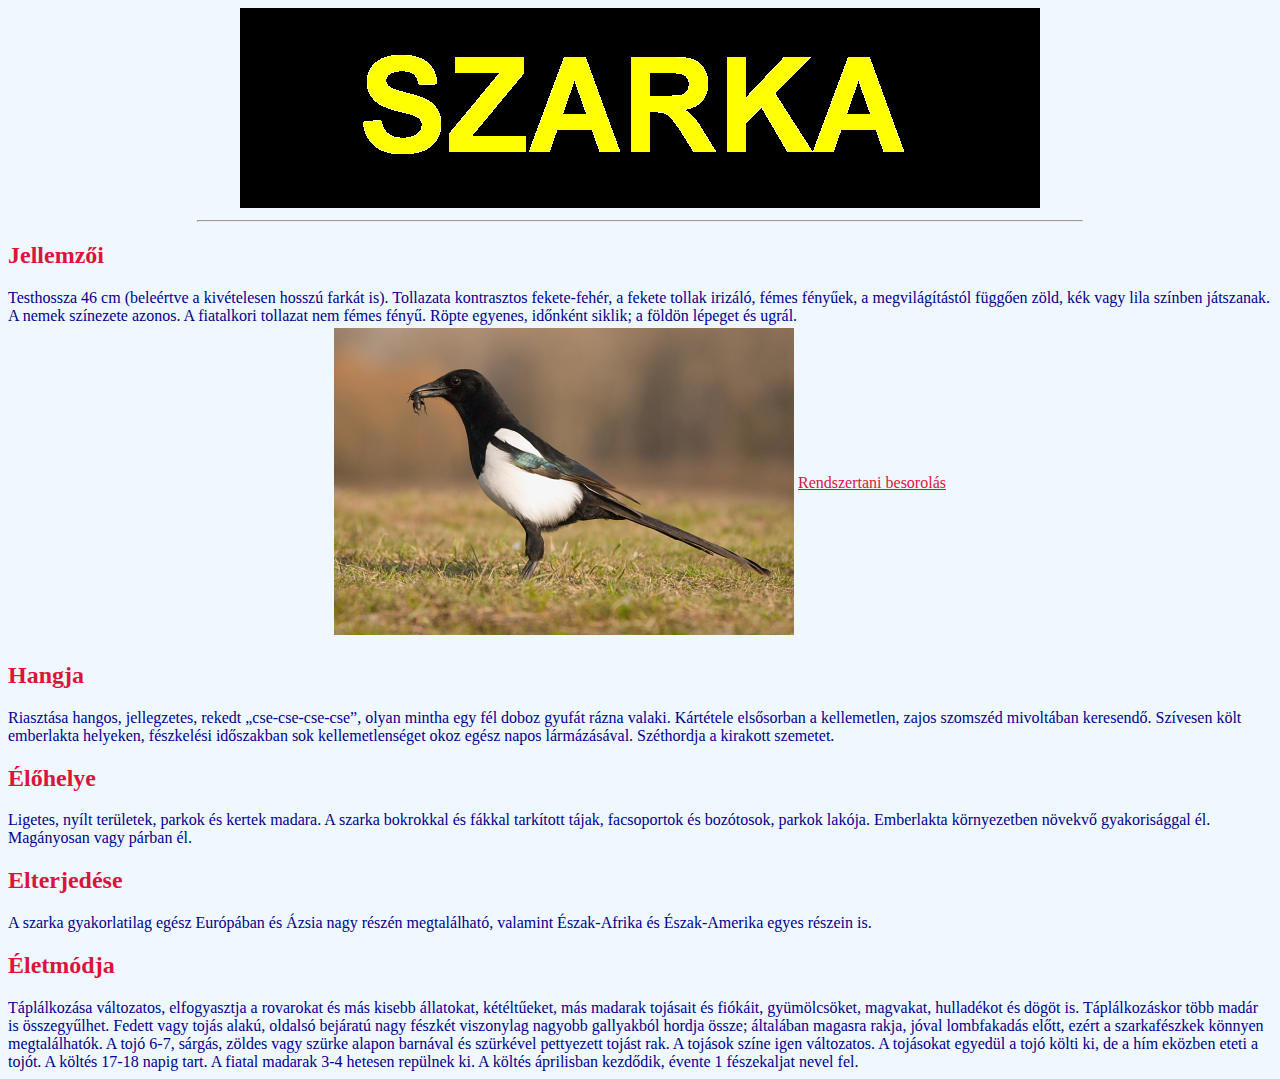
<file: index.html>
<!DOCTYPE html>
<html lang="hu">
    <head>
        <meta charset="UTF-8">
        <meta http-equiv="X-UA-Compatible" content="IE=edge">
        <meta name="viewport" content="width=device-width, initial-scale=1.0">
        <link rel="stylesheet" href="style.css">
        <title>A szarka</title>
    </head>
    <body>
        <header>
            <img src="./potcimkep.png" alt="A szarka">
            <hr>
        </header>

        <section>
            <h2>Jellemzői</h2>
            Testhossza 46 cm (beleértve a kivételesen hosszú farkát is). Tollazata kontrasztos fekete-fehér, a fekete tollak irizáló, fémes fényűek, a megvilágítástól függően zöld, kék vagy lila színben játszanak. A nemek színezete azonos. A fiatalkori tollazat nem fémes fényű. Röpte egyenes, időnként siklik; a földön lépeget és ugrál.
            <section class="kozepre">
                <table>
                    <td><img src="./kep1.jpg" alt="A szarka alkata" id="kep"></td>
                    <td><a href="./besorolas.html">Rendszertani besorolás</a></td>
                </table>
            </section>

            <h2>Hangja</h2>
            Riasztása hangos, jellegzetes, rekedt „cse-cse-cse-cse”, olyan mintha egy fél doboz gyufát rázna valaki. Kártétele elsősorban a kellemetlen, zajos szomszéd mivoltában keresendő. Szívesen költ emberlakta helyeken, fészkelési időszakban sok kellemetlenséget okoz egész napos lármázásával. Széthordja a kirakott szemetet.

            <h2>Élőhelye</h2>
            Ligetes, nyílt területek, parkok és kertek madara. A szarka bokrokkal és fákkal tarkított tájak, facsoportok és bozótosok, parkok lakója. Emberlakta környezetben növekvő gyakorisággal él. Magányosan vagy párban él.

            <h2>Elterjedése</h2>
            A szarka gyakorlatilag egész Európában és Ázsia nagy részén megtalálható, valamint Észak-Afrika és Észak-Amerika egyes részein is.

            <h2>Életmódja</h2>
            Táplálkozása változatos, elfogyasztja a rovarokat és más kisebb állatokat, kétéltűeket, más madarak tojásait és fiókáit, gyümölcsöket, magvakat, hulladékot és dögöt is. Táplálkozáskor több madár is összegyűlhet.
            Fedett vagy tojás alakú, oldalsó bejáratú nagy fészkét viszonylag nagyobb gallyakból hordja össze; általában magasra rakja, jóval lombfakadás előtt, ezért a szarkafészkek könnyen megtalálhatók. A tojó 6-7, sárgás, zöldes vagy szürke alapon barnával és szürkével pettyezett tojást rak. A tojások színe igen változatos. A tojásokat egyedül a tojó költi ki, de a hím eközben eteti a tojót. A költés 17-18 napig tart. A fiatal madarak 3-4 hetesen repülnek ki. A költés áprilisban kezdődik, évente 1 fészekaljat nevel fel.

        </section>

    </body>
</html>
</file>
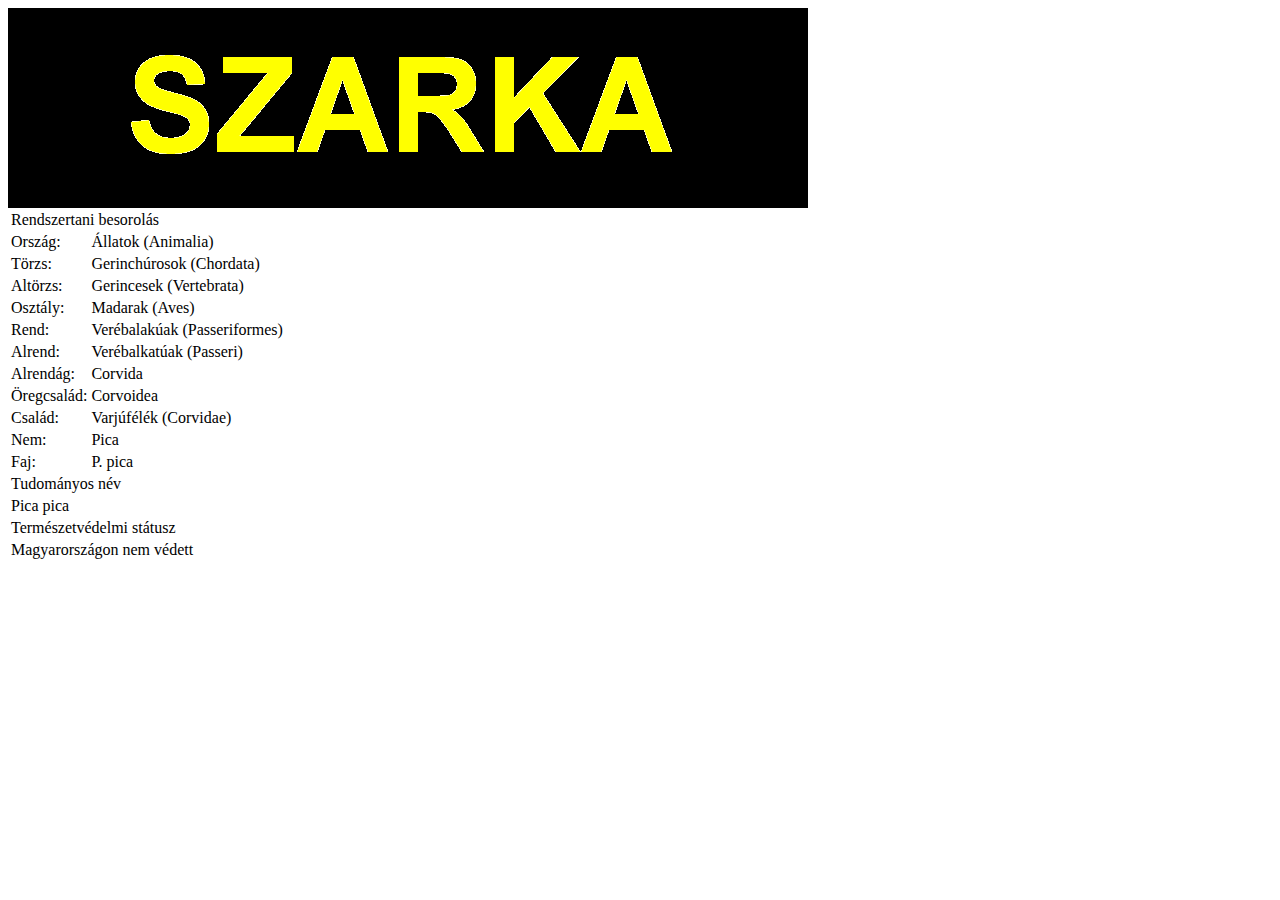
<file: besorolas.html>
<!DOCTYPE HTML PUBLIC "-//W3C//DTD HTML 4.01 Transitional//EN">
<html>
<head>
<title>Rendszertani besorolás</title>
<meta http-equiv="Content-Type" content="text/html; charset=utf-8">
</head>

<body>
    <header>
        <img src="./potcimkep.png" alt="A szarka">
    </header>
<table>
  <tbody>
    <tr> 
      <td colspan="2" rowspan="1" id="td2">Rendszertani besorolás</td>
    </tr>
    <tr> 
      <td>Ország:</td>
      <td id="td2" > Állatok (Animalia)</td>
    </tr>
    <tr> 
      <td id="td2" >Törzs:</td>
      <td id="td2" > Gerinchúrosok (Chordata)</td>
    </tr>
    <tr> 
      <td id="td2" >Altörzs:</td>
      <td id="td2" > Gerincesek (Vertebrata)</td>
    </tr>
    <tr> 
      <td id="td2" >Osztály:</td>
      <td id="td2" > Madarak (Aves)</td>
    </tr>
    <tr> 
      <td id="td2">Rend:</td>
      <td id="td2"> Verébalakúak (Passeriformes)</td>
    </tr>
    <tr> 
      <td id="td2">Alrend:</td>
      <td id="td2"> Verébalkatúak (Passeri)</td>
    </tr>
    <tr> 
      <td id="td2">Alrendág:</td>
      <td id="td2"> Corvida</td>
    </tr>
    <tr> 
      <td id="td2">Öregcsalád:</td>
      <td id="td2"> Corvoidea</td>
    </tr>
    <tr> 
      <td id="td2">Család:</td>
      <td id="td2"> Varjúfélék (Corvidae)</td>
    </tr>
    <tr> 
      <td id="td2">Nem:</td>
      <td id="td2"> Pica</td>
    </tr>
    <tr> 
      <td id="td2">Faj:</td>
      <td id="td2"> P. pica</td>
    </tr>
    <tr> 
      <td colspan="2" rowspan="1" id="td2">Tudományos név</td>
    </tr>
    <tr> 
      <td colspan="2" rowspan="1" id="td2">Pica pica</td>
    </tr>
    <tr> 
      <td colspan="2" rowspan="1" id="td2">Természetvédelmi státusz</td>
    </tr>
    <tr> 
      <td colspan="2" rowspan="1" id="td2">Magyarországon nem védett</td>
    </tr>
  </tbody>
</table>
</body>
</html>
</file>
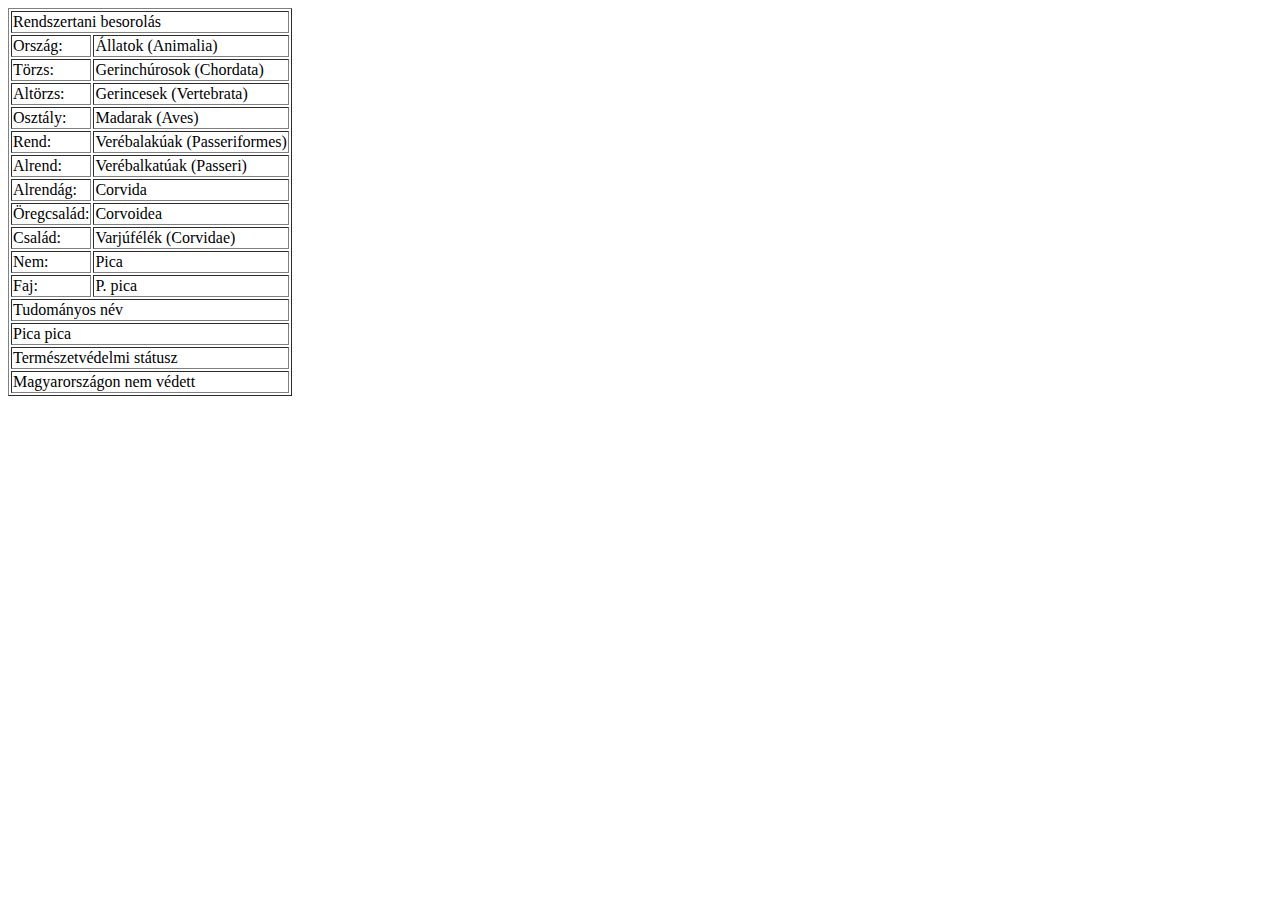
<file: webforras2.html>
<!DOCTYPE HTML PUBLIC "-//W3C//DTD HTML 4.01 Transitional//EN">
<html>
<head>
<title>webforras2</title>
<meta http-equiv="Content-Type" content="text/html; charset=utf-8">
</head>

<body>
<table border="1" >
  <tbody>
    <tr> 
      <td colspan="2" rowspan="1">Rendszertani besorolás</td>
    </tr>
    <tr> 
      <td>Ország:</td>
      <td > Állatok (Animalia)</td>
    </tr>
    <tr> 
      <td >Törzs:</td>
      <td > Gerinchúrosok (Chordata)</td>
    </tr>
    <tr> 
      <td >Altörzs:</td>
      <td > Gerincesek (Vertebrata)</td>
    </tr>
    <tr> 
      <td >Osztály:</td>
      <td > Madarak (Aves)</td>
    </tr>
    <tr> 
      <td >Rend:</td>
      <td > Verébalakúak (Passeriformes)</td>
    </tr>
    <tr> 
      <td >Alrend:</td>
      <td > Verébalkatúak (Passeri)</td>
    </tr>
    <tr> 
      <td >Alrendág:</td>
      <td > Corvida</td>
    </tr>
    <tr> 
      <td >Öregcsalád:</td>
      <td > Corvoidea</td>
    </tr>
    <tr> 
      <td >Család:</td>
      <td > Varjúfélék (Corvidae)</td>
    </tr>
    <tr> 
      <td >Nem:</td>
      <td > Pica</td>
    </tr>
    <tr> 
      <td >Faj:</td>
      <td > P. pica</td>
    </tr>
    <tr> 
      <td colspan="2" rowspan="1">Tudományos név</td>
    </tr>
    <tr> 
      <td colspan="2" rowspan="1">Pica pica</td>
    </tr>
    <tr> 
      <td colspan="2" rowspan="1">Természetvédelmi státusz</td>
    </tr>
    <tr> 
      <td colspan="2" rowspan="1">Magyarországon nem védett</td>
    </tr>
  </tbody>
</table>
</body>
</html>
</file>
<file: style.css>
body{
    background-color: aliceblue;
    color: darkblue;
}
h2{
    color: crimson;
}
a{
    color: crimson;
}
hr{
    width: 70%;
}
header{
    text-align: center;
    margin-right: auto;
    margin-left: auto;
}
table{
    margin: auto;
}
    
#kep1{
    height: 153px;
    width: 230px;
    border: 1px solid black;
}
#td2{
    background-color: crimson;
}
</file>
